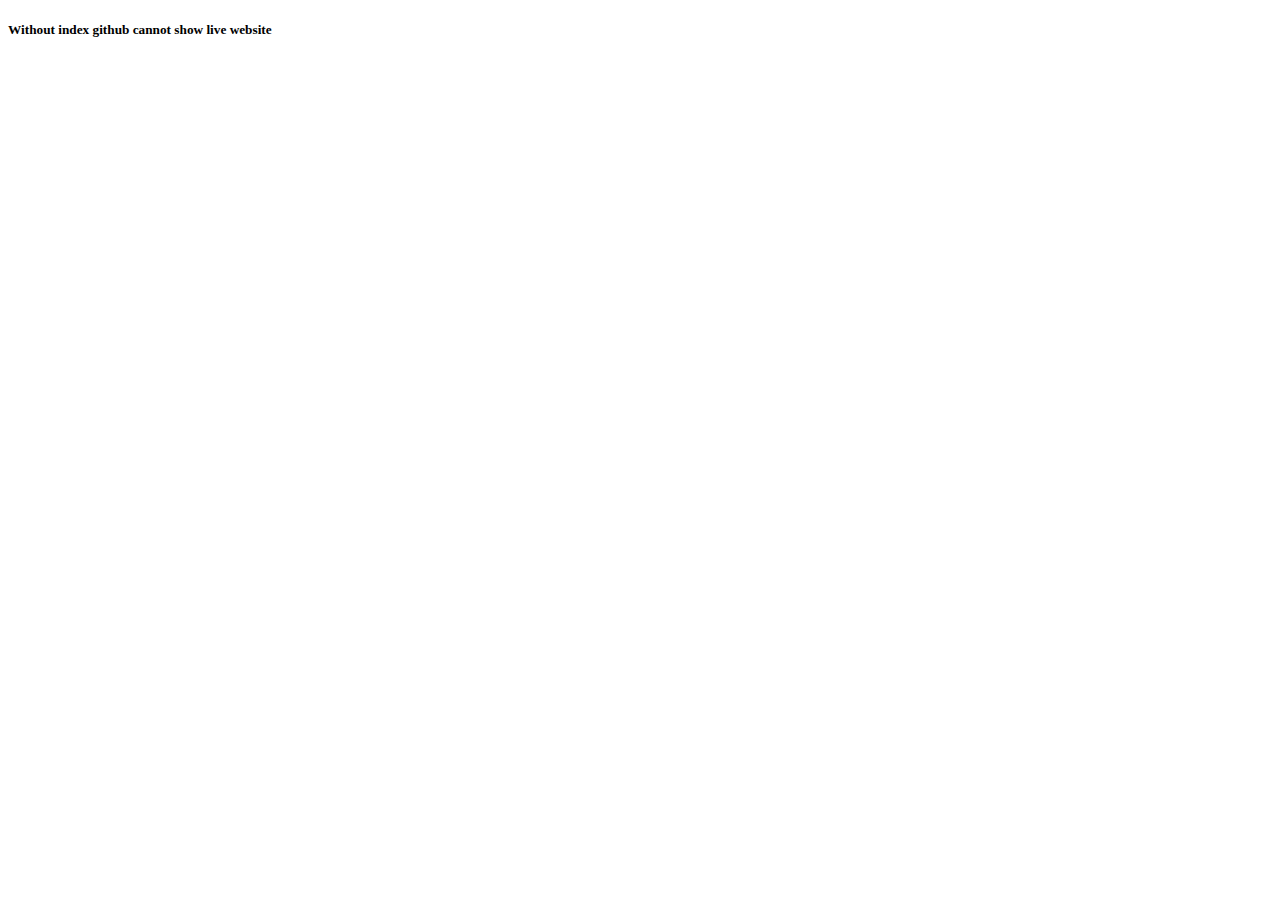
<file: index.html>
<!DOCTYPE html>
<html lang="en">
<head>
    <meta charset="UTF-8">
    <meta name="viewport" content="width=device-width, initial-scale=1.0">
    <title>Index file </title>
</head>
<body>
    <h5>Without index github cannot show live website</h5>
</body>
</html>
</file>
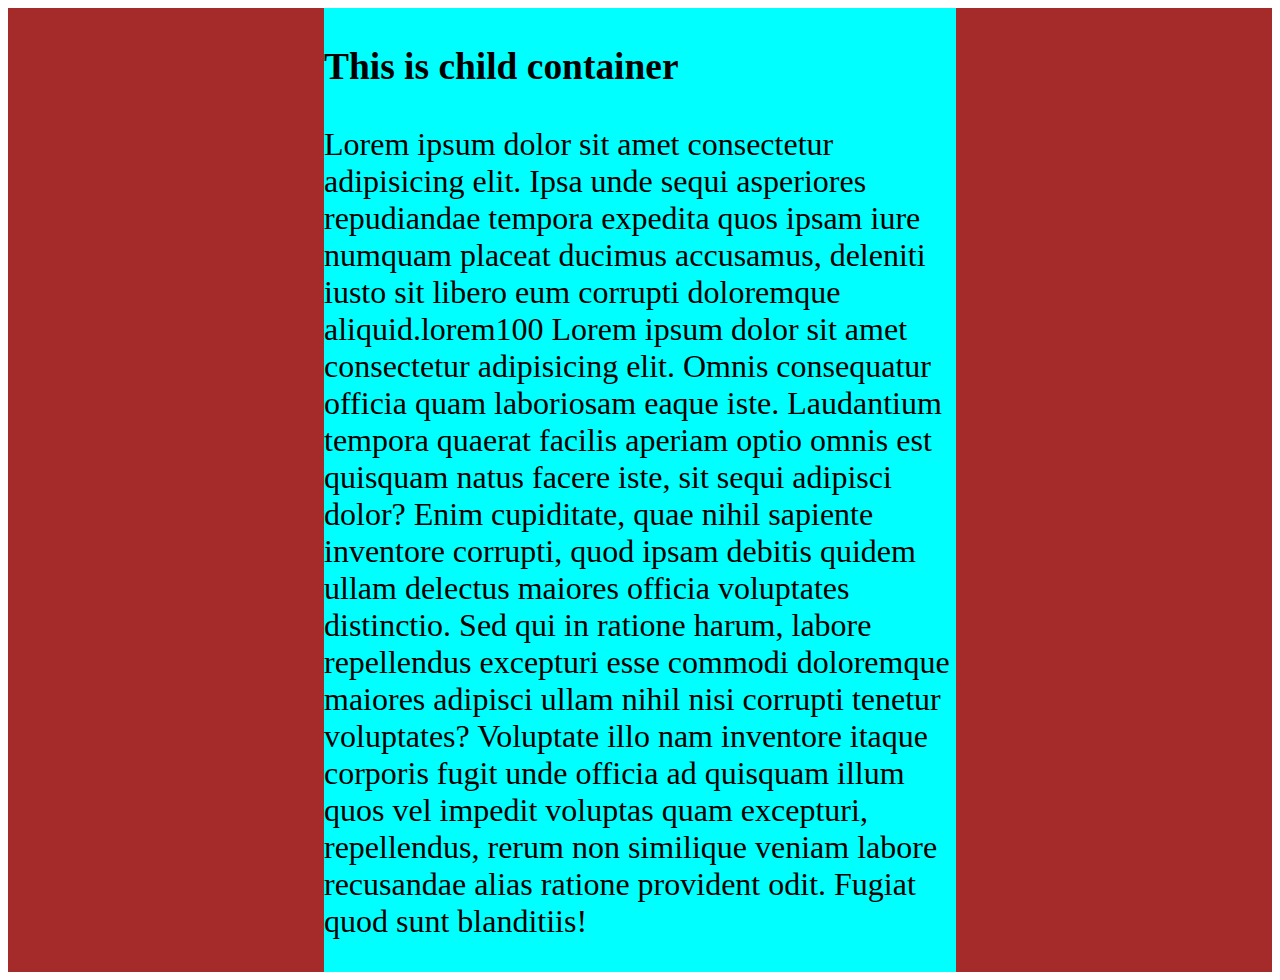
<file: auto.html>
<!DOCTYPE html>
<html lang="en">
<head>
    <meta charset="UTF-8">
    <meta name="viewport" content="width=device-width, initial-scale=1.0">
    <title>Child auto set</title>
    <style>
        .parent-container{
            display: flex;
            background-color: brown;
            /* justify-content: center; */
        }
        .child-container{
            background-color: aqua;
            width: 50%;
            font-size: 2em;
            margin: 0 auto;
        }
    </style>
</head>
<body>
    <div class="parent-container">
        <div class="child-container">
            <h3>This is child container</h3>
            <p>Lorem ipsum dolor sit amet consectetur adipisicing elit. Ipsa unde sequi asperiores repudiandae tempora expedita quos ipsam iure numquam placeat ducimus accusamus, deleniti iusto sit libero eum corrupti doloremque aliquid.lorem100 Lorem ipsum dolor sit amet consectetur adipisicing elit. Omnis consequatur officia quam laboriosam eaque iste. Laudantium tempora quaerat facilis aperiam optio omnis est quisquam natus facere iste, sit sequi adipisci dolor? Enim cupiditate, quae nihil sapiente inventore corrupti, quod ipsam debitis quidem ullam delectus maiores officia voluptates distinctio. Sed qui in ratione harum, labore repellendus excepturi esse commodi doloremque maiores adipisci ullam nihil nisi corrupti tenetur voluptates? Voluptate illo nam inventore itaque corporis fugit unde officia ad quisquam illum quos vel impedit voluptas quam excepturi, repellendus, rerum non similique veniam labore recusandae alias ratione provident odit. Fugiat quod sunt blanditiis!</p>
        </div>
    </div>
</body>
</html>
</file>
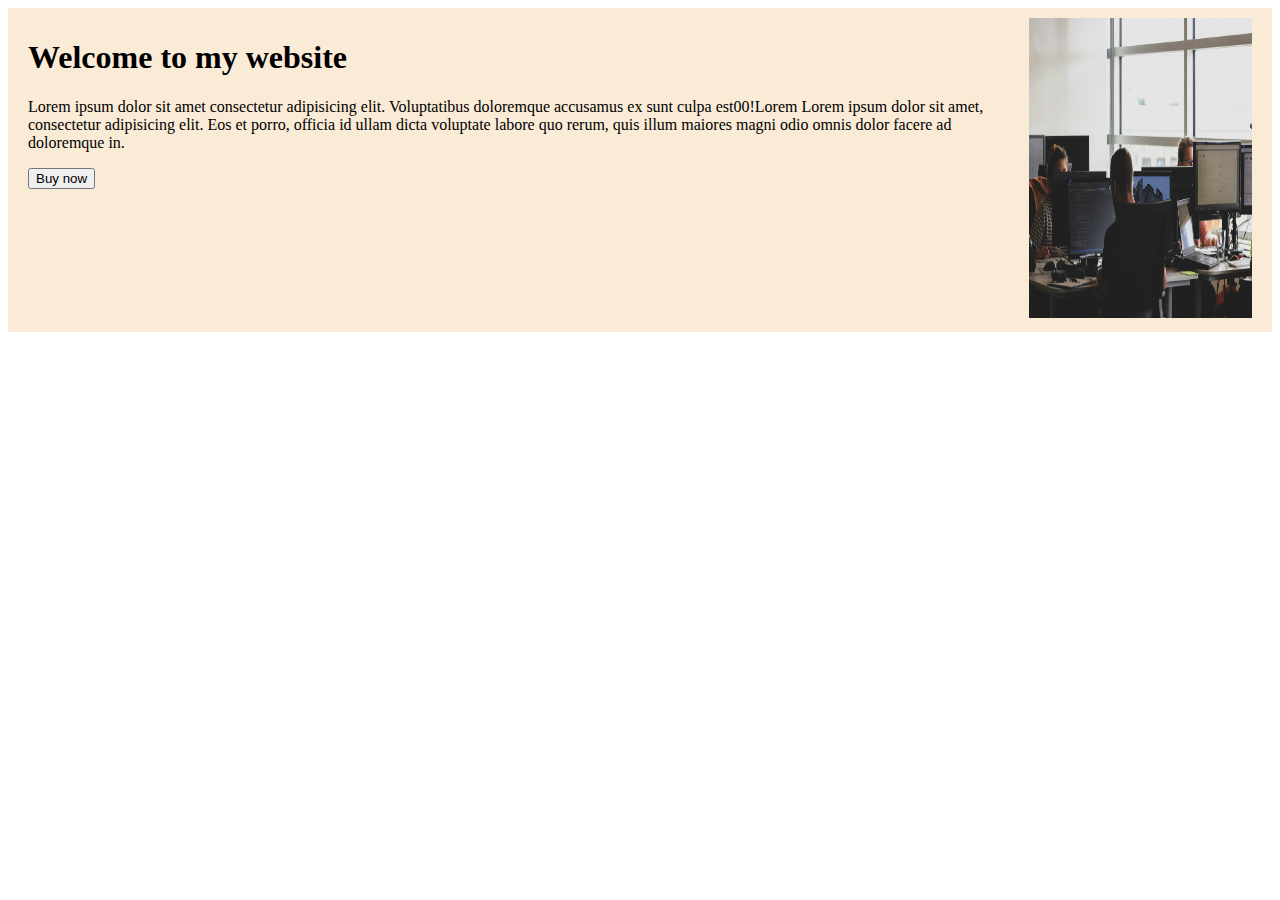
<file: banner.html>
<!DOCTYPE html>
<html lang="en">
<head>
    <meta charset="UTF-8">
    <meta name="viewport" content="width=device-width, initial-scale=1.0">
    <title>Banner</title>
    <link rel="stylesheet" href="styles/banner.css">
</head>
<body>
    <header>

    </header>
    <main>
        <section class="hero-container">
            <div>
                <h1>Welcome to my website</h1>
                <p>Lorem ipsum dolor sit amet consectetur adipisicing elit. Voluptatibus doloremque accusamus ex sunt culpa est00!Lorem Lorem ipsum dolor sit amet, consectetur adipisicing elit. Eos et porro, officia id ullam dicta voluptate labore quo rerum, quis illum maiores magni odio omnis dolor facere ad doloremque in.</p>
                <button>Buy now</button>
            </div>
            <div>
                <img src="resources/images/developers.jpg" alt="image of a developer">
            </div>
        </section>
    </main>
    <footer>

    </footer>
</body>
</html>
</file>
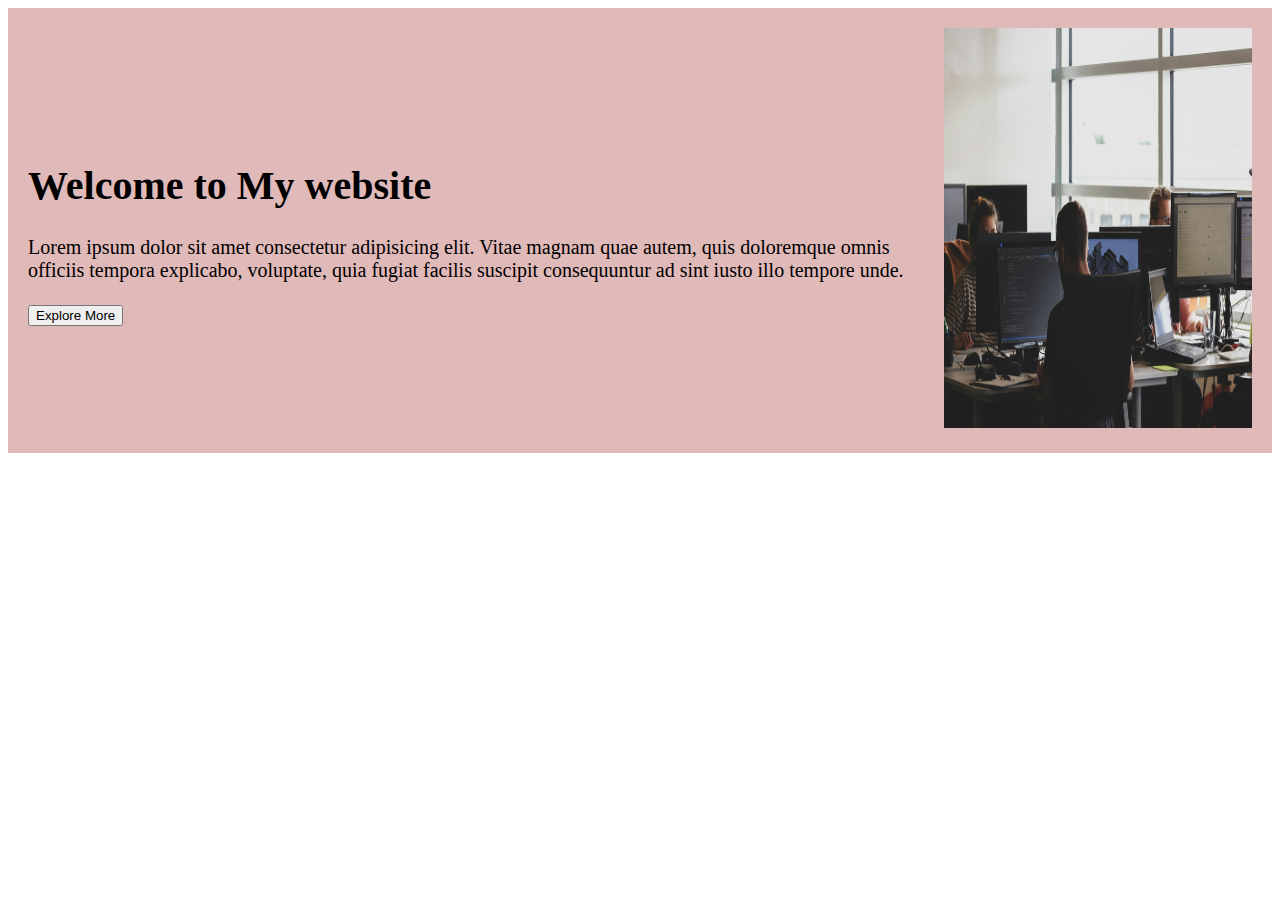
<file: banner1.html>
<!DOCTYPE html>
<html lang="en">
<head>
    <meta charset="UTF-8">
    <meta name="viewport" content="width=device-width, initial-scale=1.0">
    <title>Hero container</title>
    <link rel="stylesheet" href="styles/banner1.css">
</head>
<body>
    <header>

    </header>
    <main>
        <section class="hero-section">
            <div>
                <h1>Welcome to My website</h1>
                <p>Lorem ipsum dolor sit amet consectetur adipisicing elit. Vitae magnam quae autem, quis doloremque omnis officiis tempora explicabo, voluptate, quia fugiat facilis suscipit consequuntur ad sint iusto illo tempore unde.</p>
                <button type="button">Explore More</button>
            </div>
            <div>
                <img src="resources/images/developers.jpg" alt="">
            </div>
        </section>
    </main>
    <footer>

    </footer>
</body>
</html>
</file>
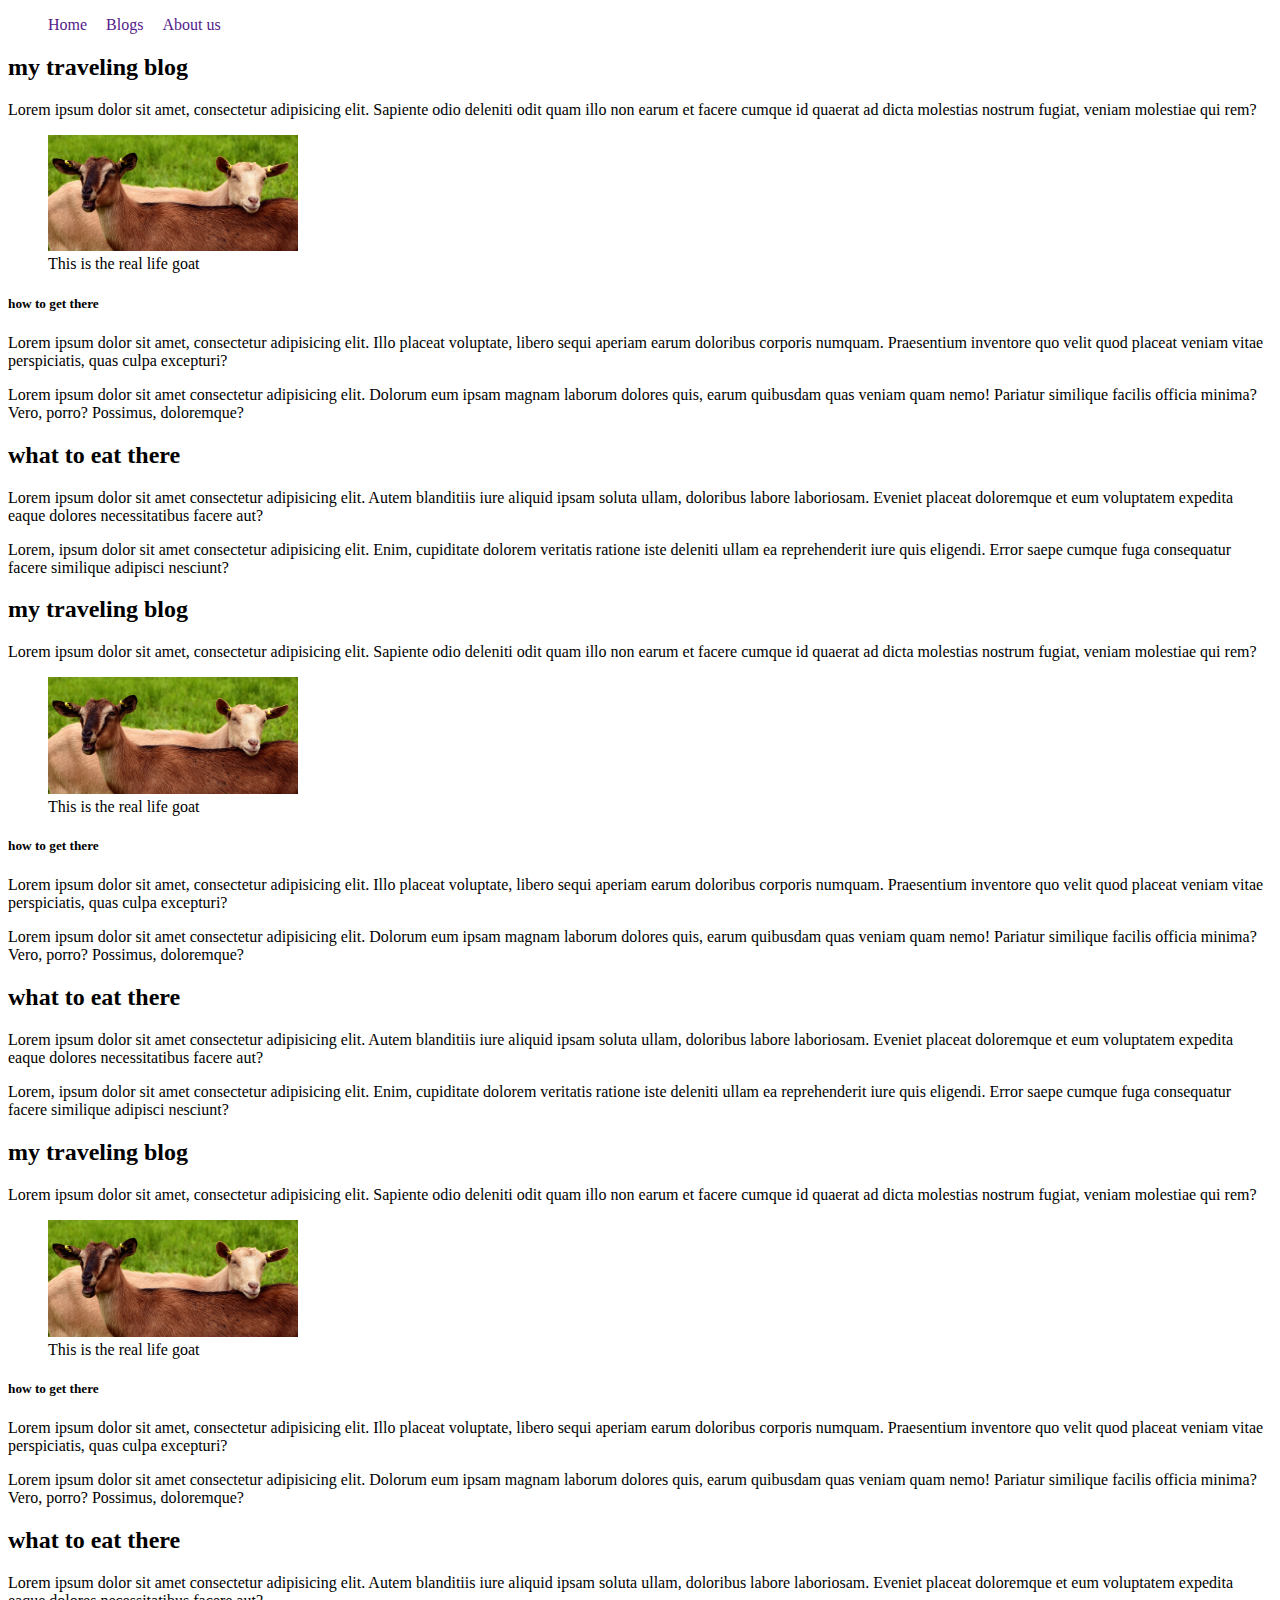
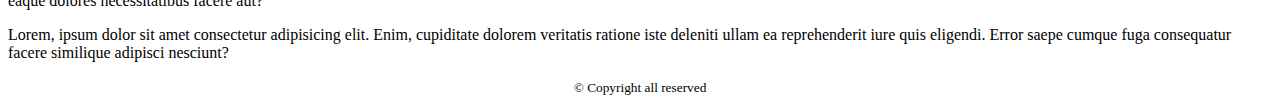
<file: blogs.html>
<!DOCTYPE html>
<html lang="en">
<head>
    <meta charset="UTF-8">
    <meta name="viewport" content="width=device-width, initial-scale=1.0">
    <title>This is my blog</title>
    <link rel="stylesheet" href="styles/blogs.css">
</head>
<body>
    <header>
        <nav>
            <ul>
                <li><a href="">Home</a></li>
                <li><a href="">Blogs</a></li>
                <li><a href="">About us</a></li>
            </ul>
        </nav>
    </header>
    <main>
        <article>
            <header>
                <h2>my traveling blog</h2>
                <p>Lorem ipsum dolor sit amet, consectetur adipisicing elit. Sapiente odio deleniti odit quam illo non earum et facere cumque id quaerat ad dicta molestias nostrum fugiat, veniam molestiae qui rem?</p>
            </header>
            <figure>
                <img width="100%" src="resources/images/goats-2719445_1280.jpg" alt="goat image">
                <figcaption>This is the real life goat</figcaption>
            </figure>
            <section>
                <h5>how to get there</h5>
                <p>Lorem ipsum dolor sit amet, consectetur adipisicing elit. Illo placeat voluptate, libero sequi aperiam earum doloribus corporis numquam. Praesentium inventore quo velit quod placeat veniam vitae perspiciatis, quas culpa excepturi?</p>
                <p>Lorem ipsum dolor sit amet consectetur adipisicing elit. Dolorum eum ipsam magnam laborum dolores quis, earum quibusdam quas veniam quam nemo! Pariatur similique facilis officia minima? Vero, porro? Possimus, doloremque?</p>
            </section>
            <section>
                <h2>what to eat there</h2>
                <p>Lorem ipsum dolor sit amet consectetur adipisicing elit. Autem blanditiis iure aliquid ipsam soluta ullam, doloribus labore laboriosam. Eveniet placeat doloremque et eum voluptatem expedita eaque dolores necessitatibus facere aut? 
                </p>
                <p>Lorem, ipsum dolor sit amet consectetur adipisicing elit. Enim, cupiditate dolorem veritatis ratione iste deleniti ullam ea reprehenderit iure quis eligendi. Error saepe cumque fuga consequatur facere similique adipisci nesciunt?
                </p>
            </section>
            
        </article>
        <article>
            <header>
                <h2>my traveling blog</h2>
                <p>Lorem ipsum dolor sit amet, consectetur adipisicing elit. Sapiente odio deleniti odit quam illo non earum et facere cumque id quaerat ad dicta molestias nostrum fugiat, veniam molestiae qui rem?</p>
            </header>
            <figure>
                <img width="100%" src="resources/images/goats-2719445_1280.jpg" alt="goat image">
                <figcaption>This is the real life goat</figcaption>
            </figure>
            <section>
                <h5>how to get there</h5>
                <p>Lorem ipsum dolor sit amet, consectetur adipisicing elit. Illo placeat voluptate, libero sequi aperiam earum doloribus corporis numquam. Praesentium inventore quo velit quod placeat veniam vitae perspiciatis, quas culpa excepturi?</p>
                <p>Lorem ipsum dolor sit amet consectetur adipisicing elit. Dolorum eum ipsam magnam laborum dolores quis, earum quibusdam quas veniam quam nemo! Pariatur similique facilis officia minima? Vero, porro? Possimus, doloremque?</p>
            </section>
            <section>
                <h2>what to eat there</h2>
                <p>Lorem ipsum dolor sit amet consectetur adipisicing elit. Autem blanditiis iure aliquid ipsam soluta ullam, doloribus labore laboriosam. Eveniet placeat doloremque et eum voluptatem expedita eaque dolores necessitatibus facere aut? 
                </p>
                <p>Lorem, ipsum dolor sit amet consectetur adipisicing elit. Enim, cupiditate dolorem veritatis ratione iste deleniti ullam ea reprehenderit iure quis eligendi. Error saepe cumque fuga consequatur facere similique adipisci nesciunt?
                </p>
            </section>
            
        </article>
        <article>
            <header>
                <h2>my traveling blog</h2>
                <p>Lorem ipsum dolor sit amet, consectetur adipisicing elit. Sapiente odio deleniti odit quam illo non earum et facere cumque id quaerat ad dicta molestias nostrum fugiat, veniam molestiae qui rem?</p>
            </header>
            <figure>
                <img width="100%" src="resources/images/goats-2719445_1280.jpg" alt="goat image">
                <figcaption>This is the real life goat</figcaption>
            </figure>
            <section>
                <h5>how to get there</h5>
                <p>Lorem ipsum dolor sit amet, consectetur adipisicing elit. Illo placeat voluptate, libero sequi aperiam earum doloribus corporis numquam. Praesentium inventore quo velit quod placeat veniam vitae perspiciatis, quas culpa excepturi?</p>
                <p>Lorem ipsum dolor sit amet consectetur adipisicing elit. Dolorum eum ipsam magnam laborum dolores quis, earum quibusdam quas veniam quam nemo! Pariatur similique facilis officia minima? Vero, porro? Possimus, doloremque?</p>
            </section>
            <section>
                <h2>what to eat there</h2>
                <p>Lorem ipsum dolor sit amet consectetur adipisicing elit. Autem blanditiis iure aliquid ipsam soluta ullam, doloribus labore laboriosam. Eveniet placeat doloremque et eum voluptatem expedita eaque dolores necessitatibus facere aut? 
                </p>
                <p>Lorem, ipsum dolor sit amet consectetur adipisicing elit. Enim, cupiditate dolorem veritatis ratione iste deleniti ullam ea reprehenderit iure quis eligendi. Error saepe cumque fuga consequatur facere similique adipisci nesciunt?
                </p>
            </section>
            
        </article>
    </main>
    <footer>
        <P><SMall>&copy; Copyright all reserved</SMall></P>
    </footer>
</body>
</html>
</file>
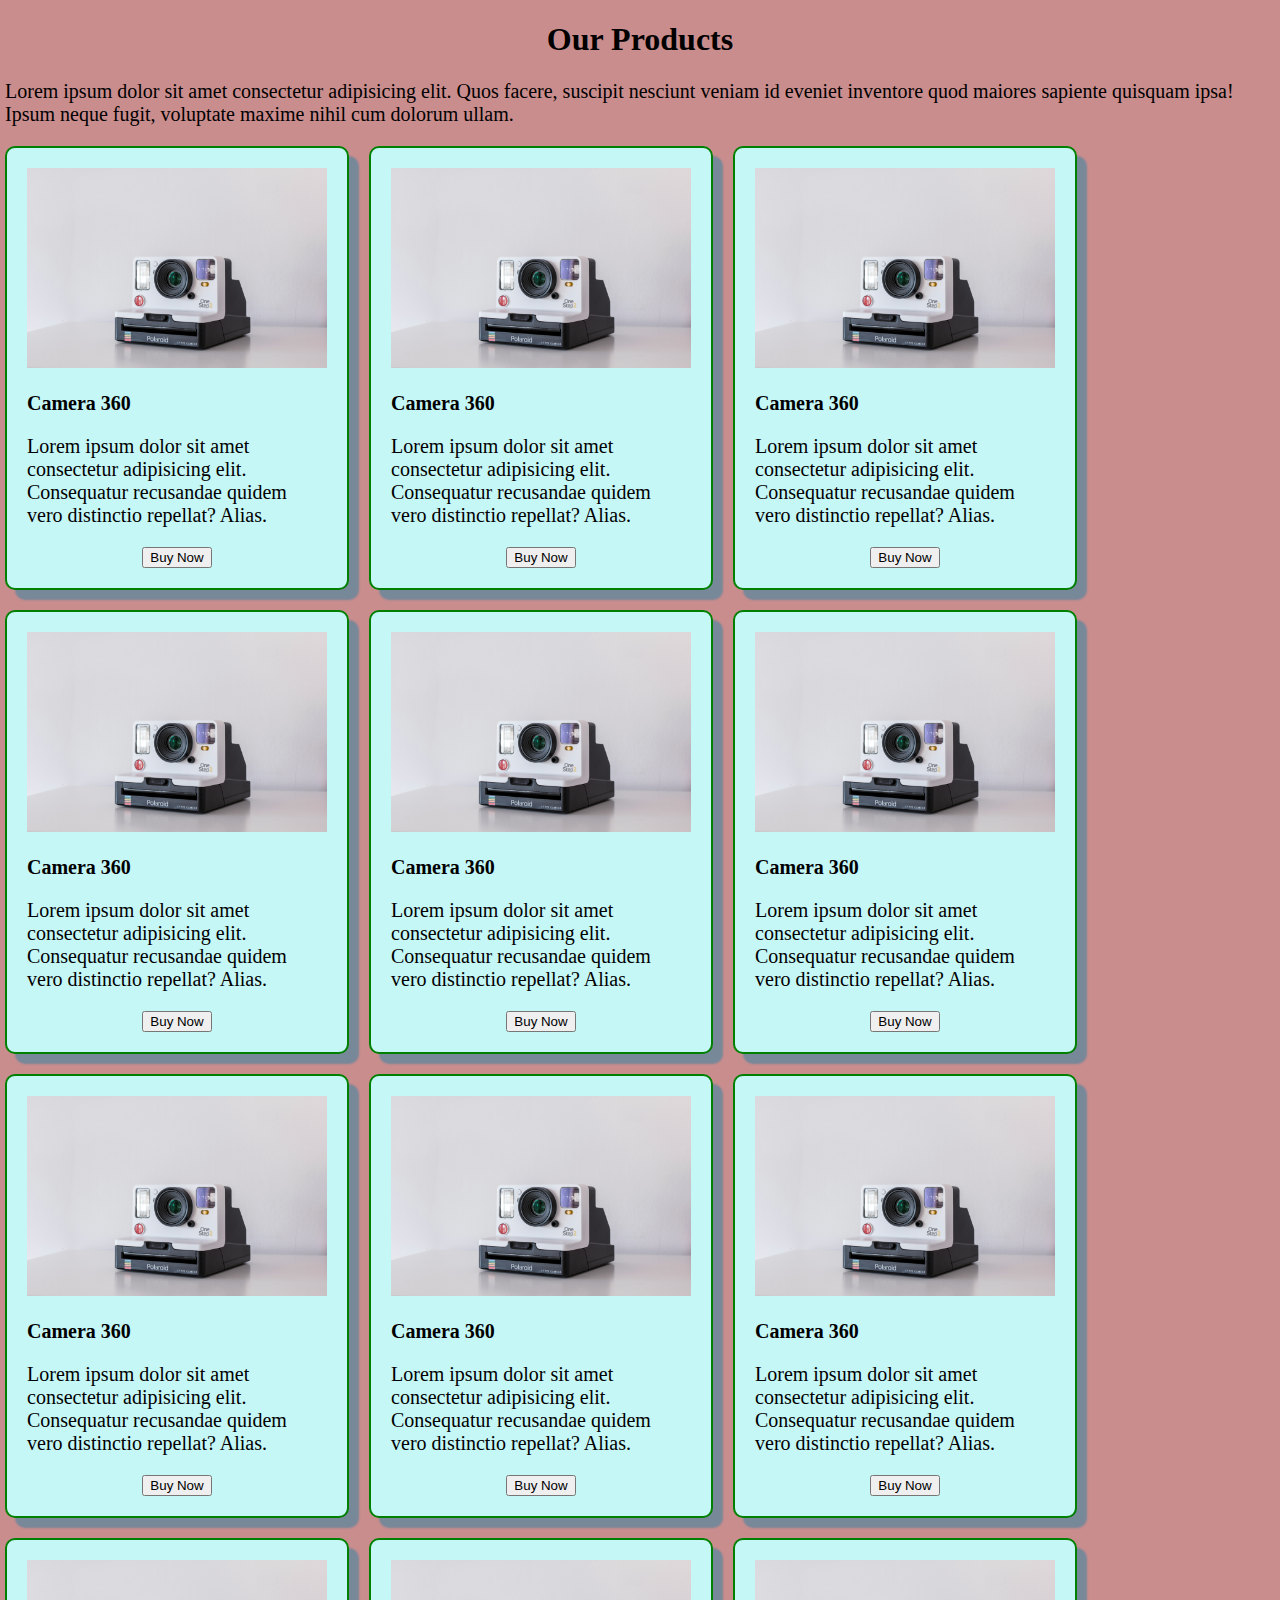
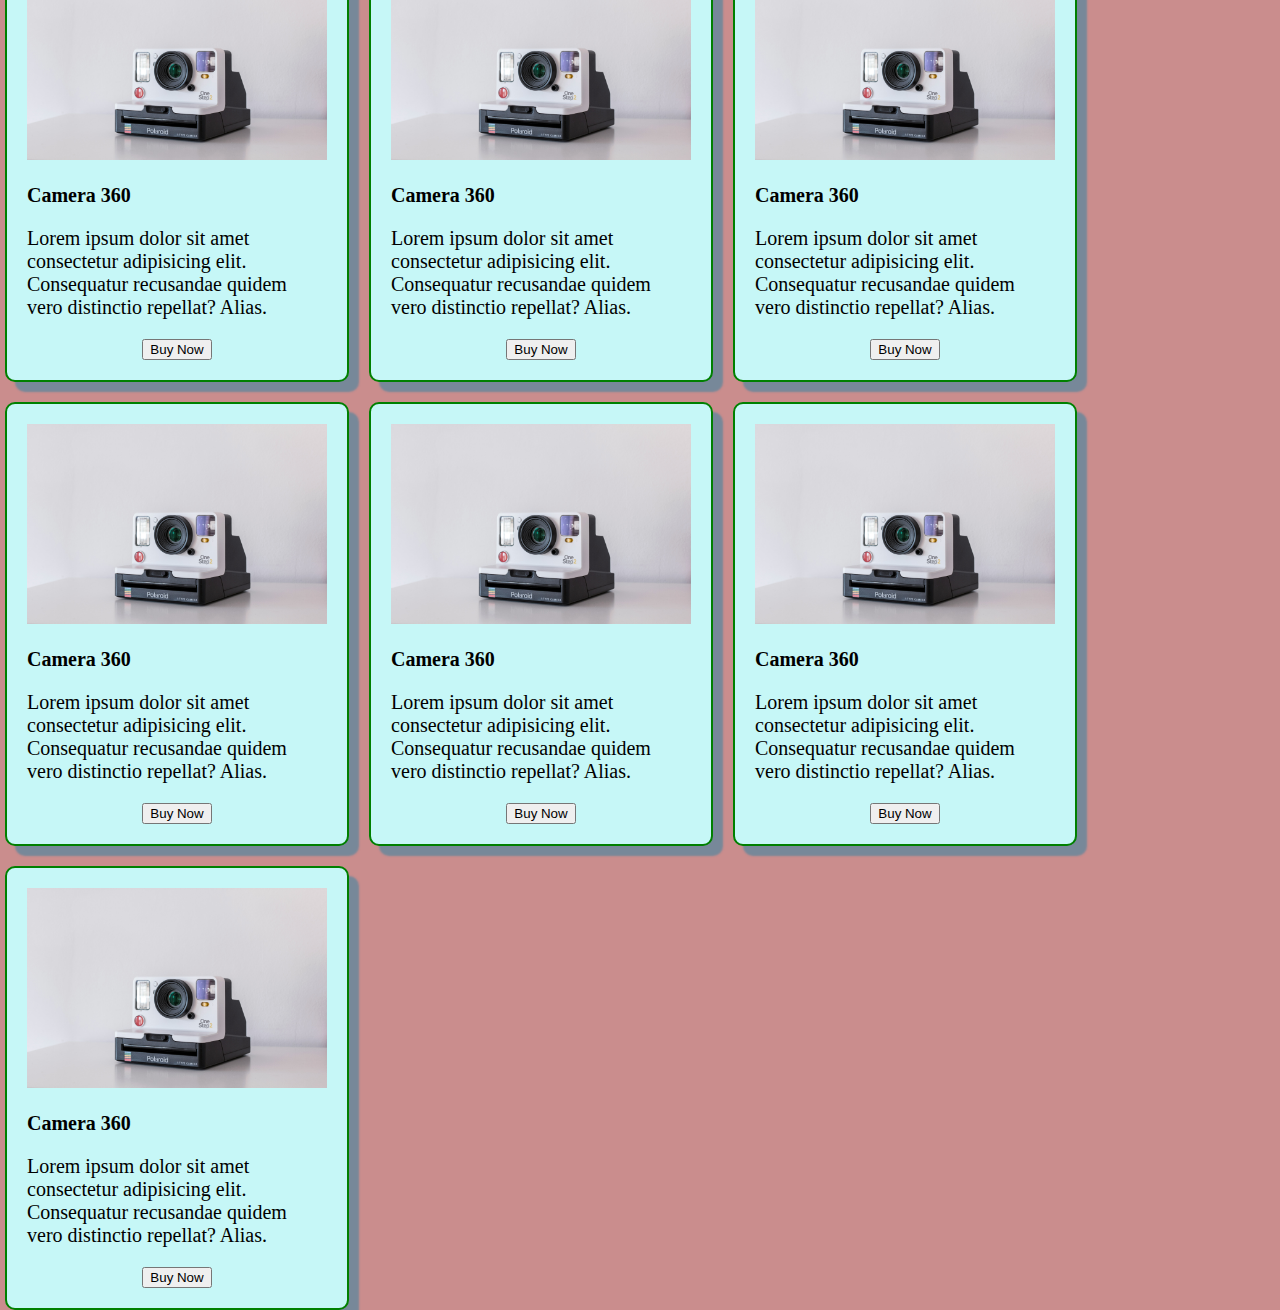
<file: card.html>
<!DOCTYPE html>
<html lang="en">
<head>
    <meta charset="UTF-8">
    <meta name="viewport" content="width=device-width, initial-scale=1.0">
    <title>Cards</title>
    <link rel="stylesheet" href="styles/card.css">
</head>
<body>
    <main>
        <section>
            <h1>Our Products</h1>
            <p>Lorem ipsum dolor sit amet consectetur adipisicing elit. Quos facere, suscipit nesciunt veniam id eveniet inventore quod maiores sapiente quisquam ipsa! Ipsum neque fugit, voluptate maxime nihil cum dolorum ullam.</p>
            <div class="card-container">
                <div class="card">
                    <img src="resources/images/camera.jpg" alt="">
                    <h3>Camera 360</h3>
                    <p>Lorem ipsum dolor sit amet consectetur adipisicing elit. Consequatur recusandae quidem vero distinctio repellat? Alias.</p>
                    <button>Buy Now</button>
                </div>
                <div class="card">
                    <img src="resources/images/camera.jpg" alt="">
                    <h3>Camera 360</h3>
                    <p>Lorem ipsum dolor sit amet consectetur adipisicing elit. Consequatur recusandae quidem vero distinctio repellat? Alias.</p>
                    <button>Buy Now</button>
                </div>
                <div class="card">
                    <img src="resources/images/camera.jpg" alt="">
                    <h3>Camera 360</h3>
                    <p>Lorem ipsum dolor sit amet consectetur adipisicing elit. Consequatur recusandae quidem vero distinctio repellat? Alias.</p>
                    <button>Buy Now</button>
                </div>
                <div class="card">
                    <img src="resources/images/camera.jpg" alt="">
                    <h3>Camera 360</h3>
                    <p>Lorem ipsum dolor sit amet consectetur adipisicing elit. Consequatur recusandae quidem vero distinctio repellat? Alias.</p>
                    <button>Buy Now</button>
                </div>
                <div class="card">
                    <img src="resources/images/camera.jpg" alt="">
                    <h3>Camera 360</h3>
                    <p>Lorem ipsum dolor sit amet consectetur adipisicing elit. Consequatur recusandae quidem vero distinctio repellat? Alias.</p>
                    <button>Buy Now</button>
                </div>
                <div class="card">
                    <img src="resources/images/camera.jpg" alt="">
                    <h3>Camera 360</h3>
                    <p>Lorem ipsum dolor sit amet consectetur adipisicing elit. Consequatur recusandae quidem vero distinctio repellat? Alias.</p>
                    <button>Buy Now</button>
                </div>
                <div class="card">
                    <img src="resources/images/camera.jpg" alt="">
                    <h3>Camera 360</h3>
                    <p>Lorem ipsum dolor sit amet consectetur adipisicing elit. Consequatur recusandae quidem vero distinctio repellat? Alias.</p>
                    <button>Buy Now</button>
                </div>
                <div class="card">
                    <img src="resources/images/camera.jpg" alt="">
                    <h3>Camera 360</h3>
                    <p>Lorem ipsum dolor sit amet consectetur adipisicing elit. Consequatur recusandae quidem vero distinctio repellat? Alias.</p>
                    <button>Buy Now</button>
                </div>
                <div class="card">
                    <img src="resources/images/camera.jpg" alt="">
                    <h3>Camera 360</h3>
                    <p>Lorem ipsum dolor sit amet consectetur adipisicing elit. Consequatur recusandae quidem vero distinctio repellat? Alias.</p>
                    <button>Buy Now</button>
                </div>
                <div class="card">
                    <img src="resources/images/camera.jpg" alt="">
                    <h3>Camera 360</h3>
                    <p>Lorem ipsum dolor sit amet consectetur adipisicing elit. Consequatur recusandae quidem vero distinctio repellat? Alias.</p>
                    <button>Buy Now</button>
                </div>
                <div class="card">
                    <img src="resources/images/camera.jpg" alt="">
                    <h3>Camera 360</h3>
                    <p>Lorem ipsum dolor sit amet consectetur adipisicing elit. Consequatur recusandae quidem vero distinctio repellat? Alias.</p>
                    <button>Buy Now</button>
                </div>
                <div class="card">
                    <img src="resources/images/camera.jpg" alt="">
                    <h3>Camera 360</h3>
                    <p>Lorem ipsum dolor sit amet consectetur adipisicing elit. Consequatur recusandae quidem vero distinctio repellat? Alias.</p>
                    <button>Buy Now</button>
                </div>
                <div class="card">
                    <img src="resources/images/camera.jpg" alt="">
                    <h3>Camera 360</h3>
                    <p>Lorem ipsum dolor sit amet consectetur adipisicing elit. Consequatur recusandae quidem vero distinctio repellat? Alias.</p>
                    <button>Buy Now</button>
                </div>
                <div class="card">
                    <img src="resources/images/camera.jpg" alt="">
                    <h3>Camera 360</h3>
                    <p>Lorem ipsum dolor sit amet consectetur adipisicing elit. Consequatur recusandae quidem vero distinctio repellat? Alias.</p>
                    <button>Buy Now</button>
                </div>
                <div class="card">
                    <img src="resources/images/camera.jpg" alt="">
                    <h3>Camera 360</h3>
                    <p>Lorem ipsum dolor sit amet consectetur adipisicing elit. Consequatur recusandae quidem vero distinctio repellat? Alias.</p>
                    <button>Buy Now</button>
                </div>
                <div class="card">
                    <img src="resources/images/camera.jpg" alt="">
                    <h3>Camera 360</h3>
                    <p>Lorem ipsum dolor sit amet consectetur adipisicing elit. Consequatur recusandae quidem vero distinctio repellat? Alias.</p>
                    <button>Buy Now</button>
                </div>
            </div>
        </section>
    </main>
</body>
</html>
</file>
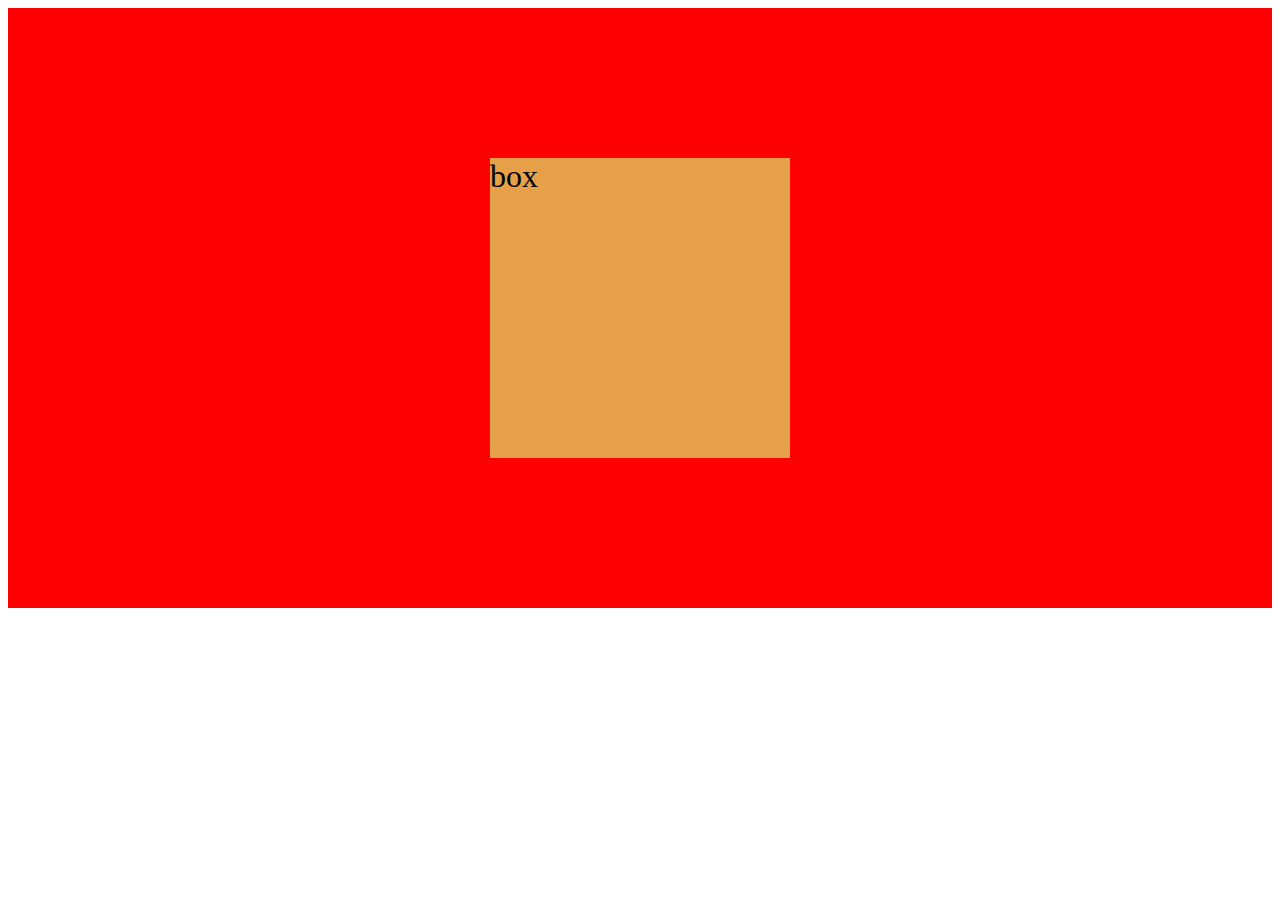
<file: center.html>
<!DOCTYPE html>
<html lang="en">
<head>
    <meta charset="UTF-8">
    <meta name="viewport" content="width=device-width, initial-scale=1.0">
    <title>horizontal and vertical center</title>
    <style>
        .container{
            display: flex;
            background-color: red;
            justify-content: center;
            align-items: center;
            height: 600px;
            
        }
        .box{
            background-color: rgb(230, 161, 72);
            font-size: 2em;
            height: 300px;
            width: 300px;
            /* margin: 0 auto; */
        }
    </style>
</head>
<body>
    <div class="container">
        <div class="box">
            box
        </div>
    </div>
</body>
</html>
</file>
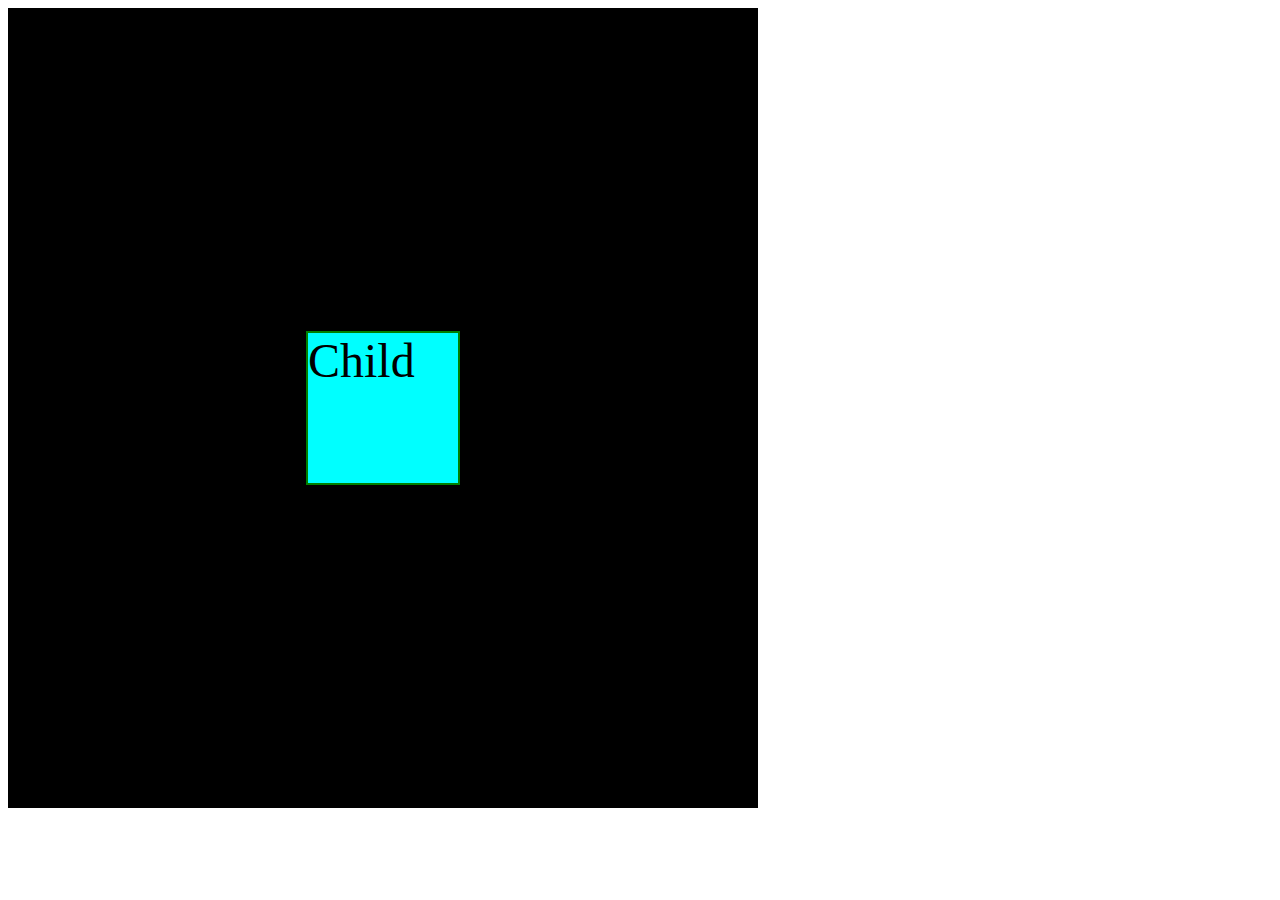
<file: centerflex.html>
<!DOCTYPE html>
<html lang="en">
<head>
    <meta charset="UTF-8">
    <meta name="viewport" content="width=device-width, initial-scale=1.0">
    <title>center flex</title>
</head>
<style>
    .container{
        display: flex;
        height: 800px;
        width: 750px;
        background-color: black;
        align-items: center;
        justify-content:center;
    }
    .user{
        border: 2px solid green;
        height: 150px;
        width: 150px;
        background-color: aqua;
        font-size: 3em;
    }
</style>
<body>
    <div class="container">
        <div class="user">Child</div>
    </div>
</body>
</html>
</file>
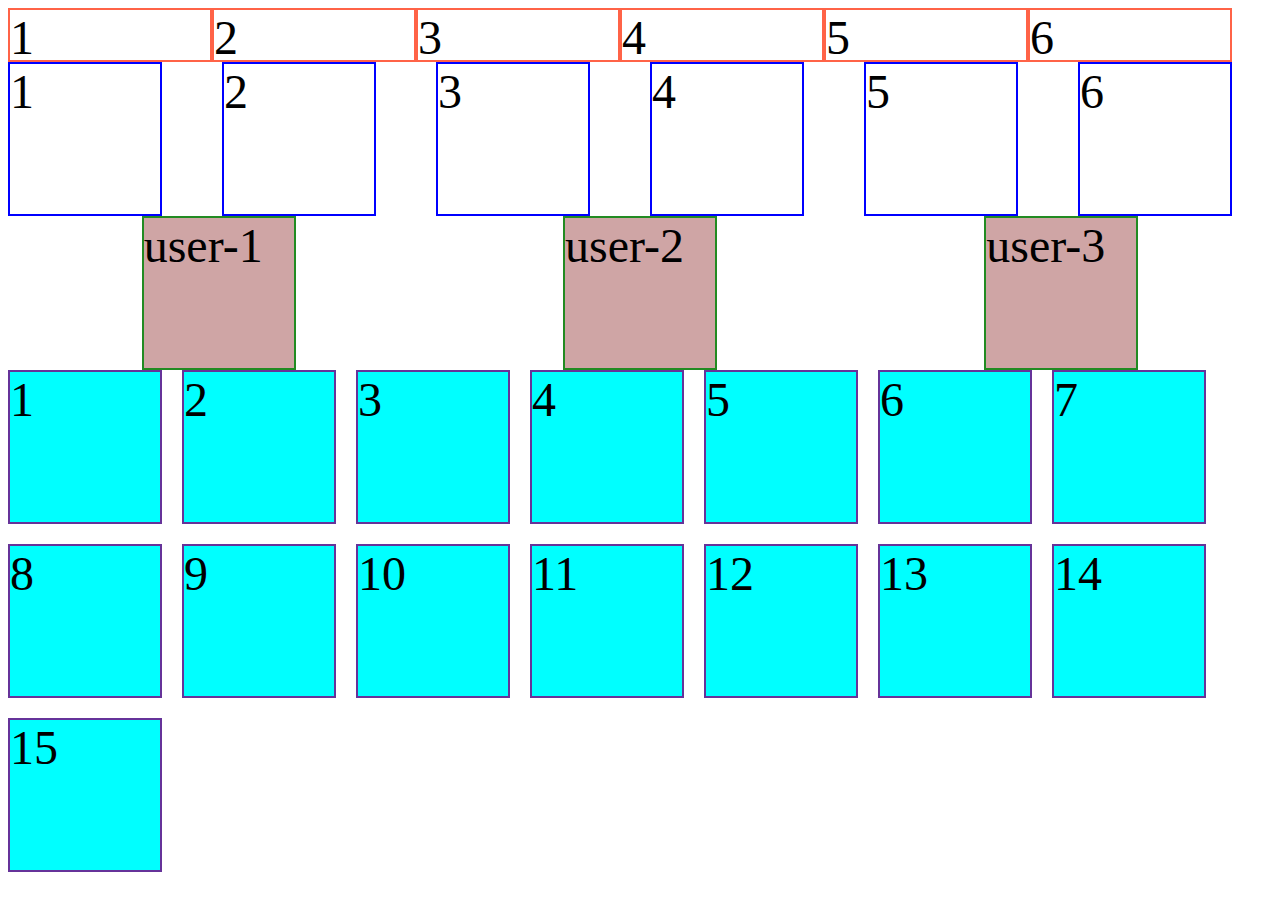
<file: flex.html>
<!DOCTYPE html>
<html lang="en">

<head>
    <meta charset="UTF-8">
    <meta name="viewport" content="width=device-width, initial-scale=1.0">
    <title>flex box</title>
    <style>
        .container {
            display: flex;
        }

        .container div {
            border: 2px solid tomato;
            height: 50px;
            width: 200px;
            font-size: 3em;
            /* margin-right: 10px; */
        }

        .box-container {
            display: flex;
            gap: 60px;
        }

        .box {
            font-size: 3em;
            height: 150px;
            width: 150px;
            border: 2px solid blue;
        }
        .user-container{
            display: flex;
            justify-content: space-around;
            /* margin-top: 10px; */
        }
        .user {
            border: 2px solid forestgreen;
            height: 150px;
            width: 150px;
            font-size: 3em;
            background-color: #cfa5a5;
            /* margin-top: 10px; */

        }
        .container2{
            display: flex;
            flex-wrap: wrap;
            gap: 20px;
            /* justify-content: space-around; */
        }
        .user-container2{
            border: 2px solid rebeccapurple;
            background-color: aqua;
            height: 150px;
            width: 150px;
            font-size: 3em;
        }
    </style>
</head>

<body>
    <div class="container">
        <div>1</div>
        <div>2</div>
        <div>3</div>
        <div>4</div>
        <div>5</div>
        <div>6</div>
    </div>

    <div class="box-container">
        <!-- .box{$}*6 -->
        <div class="box">1</div>
        <div class="box">2</div>
        <div class="box">3</div>
        <div class="box">4</div>
        <div class="box">5</div>
        <div class="box">6</div>
    </div>
    <div class="user-container">
        <div class="user">user-1</div>
        <div class="user">user-2</div>
        <div class="user">user-3</div>
    </div>
    <div class="container2">
        <div class="user-container2">1</div>
        <div class="user-container2">2</div>
        <div class="user-container2">3</div>
        <div class="user-container2">4</div>
        <div class="user-container2">5</div>
        <div class="user-container2">6</div>
        <div class="user-container2">7</div>
        <div class="user-container2">8</div>
        <div class="user-container2">9</div>
        <div class="user-container2">10</div>
        <div class="user-container2">11</div>
        <div class="user-container2">12</div>
        <div class="user-container2">13</div>
        <div class="user-container2">14</div>
        <div class="user-container2">15</div>
    </div>
</body>

</html>
</file>
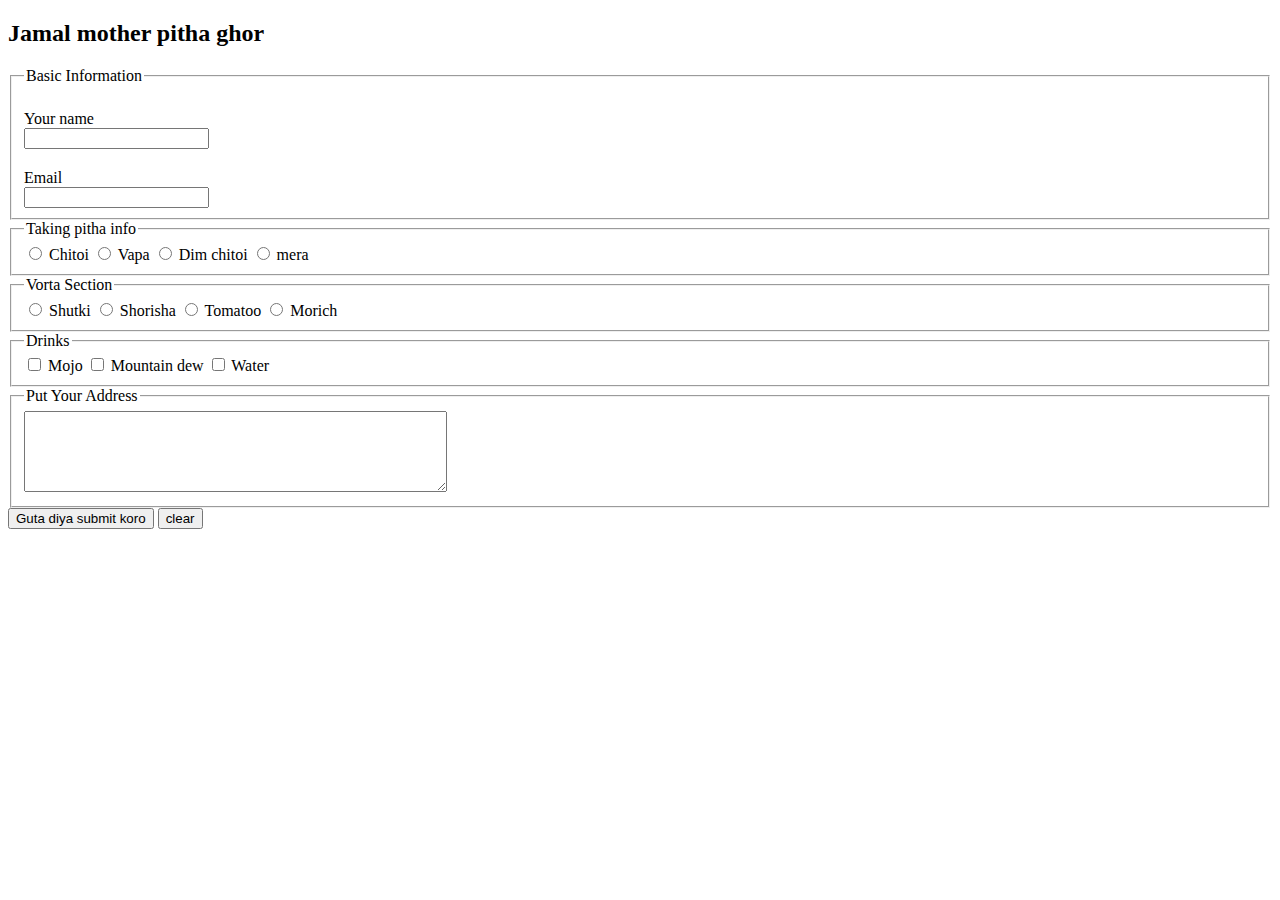
<file: form.html>
<!DOCTYPE html>
<html lang="en">
<head>
    <meta charset="UTF-8">
    <meta name="viewport" content="width=device-width, initial-scale=1.0">
    <title>Practice form</title>
    <link rel="stylesheet" href="styles/blogs.css">
</head>
<body>
    <header>

    </header>
    <main>
        <section>
            <h2>Jamal mother pitha ghor</h2>
            <form >
                
                <fieldset class="basic-info">
                    <legend>Basic Information</legend>
                    <label for="name">Your name</label>
                    <input type="text" name="" id="name">

                    <label for="email">Email</label>
                    <input type="email" name="" id="email">
                </fieldset>
                
                <fieldset>
                    <legend>Taking pitha info</legend>
                    
                    <input type="radio" name="dish" id="chitoi">
                    <label for="chitoi">Chitoi</label>

                    <input type="radio" name="dish" id="vapa">
                    <label for="vapa">Vapa</label>

                    <input type="radio" name="dish" id="dim chitoi">
                    <label for="dim chitoi">Dim chitoi</label>

                    <input type="radio" name="dish" id="mera">
                    <label for="mera">mera</label>
                </fieldset>

                <fieldset>
                    <legend>Vorta Section</legend>
                    <input type="radio" name="item" id="shutki">
                    <label for="shutki">Shutki</label>

                    <input type="radio" name="item" id="shorisha">
                    <label for="shorisha">Shorisha</label>

                    <input type="radio" name="item" id="tomatoo">
                    <label for="tomatoo">Tomatoo </label>

                    <input type="radio" name="item" id="morich">
                    <label for="morich">Morich</label>
                </fieldset>

                <fieldset>
                    <legend>Drinks</legend>
                    <input type="checkbox" name="drinks" id="Mojo">
                    <label for="Mojo">Mojo</label>

                    <input type="checkbox" name="drinks" id="mountain_dew">
                    <label for="mountain_dew">Mountain dew</label>

                    <input type="checkbox" name="drinks" id="water">
                    <label for="water">Water</label>
                </fieldset>

                <fieldset>
                    <legend>Put Your Address</legend>
                    <textarea cols="50" rows="5" name="" id=""></textarea>
                </fieldset>

                <input type="submit" value="Guta diya submit koro">
                <input type="reset" value="clear">
            </form>
        </section>
    </main>
    <footer>

    </footer>
</body>
</html>
</file>
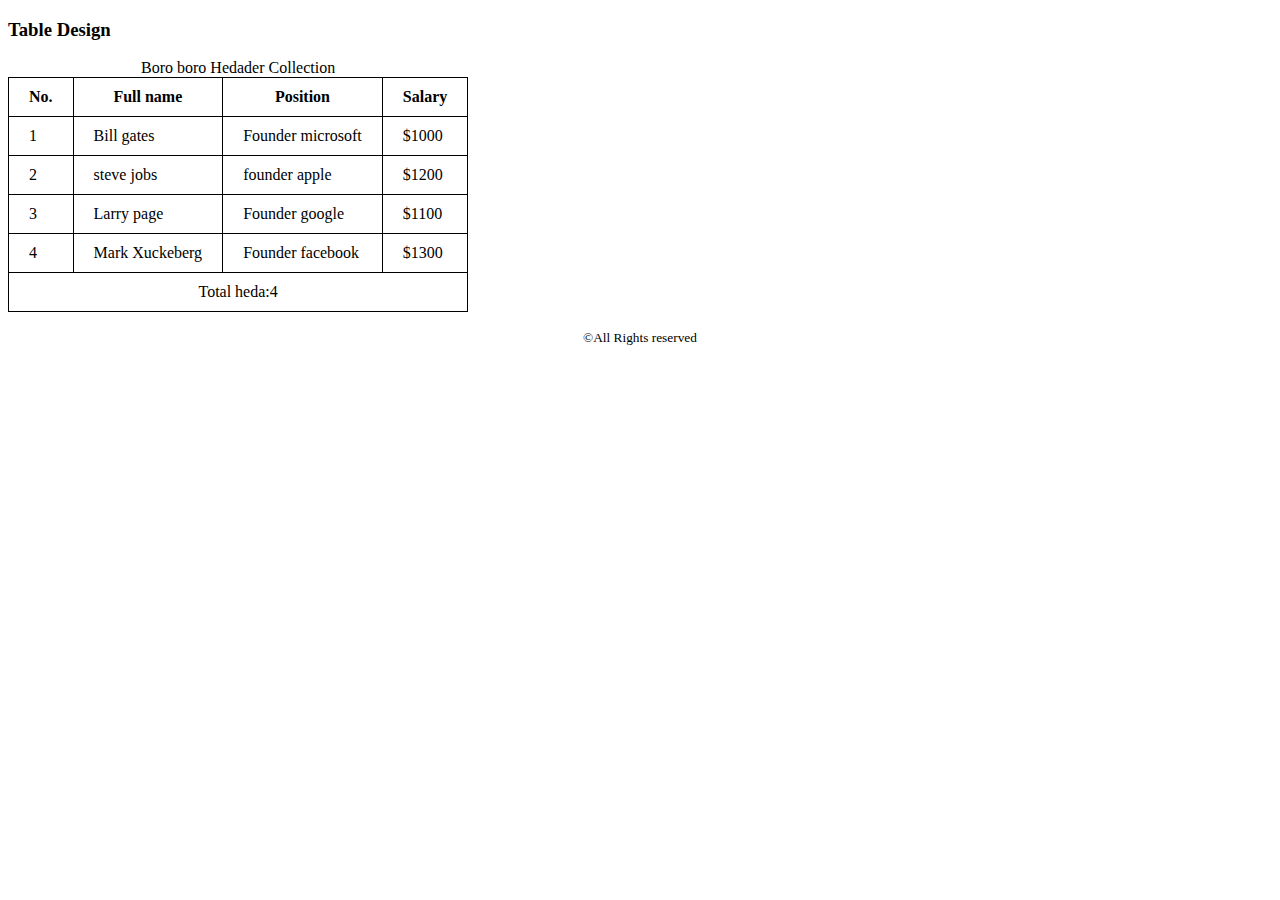
<file: table.html>
<!DOCTYPE html>
<html lang="en">

<head>
    <meta charset="UTF-8">
    <meta name="viewport" content="width=device-width, initial-scale=1.0">
    <title>Table design</title>
    <link rel="stylesheet" href="styles/blogs.css">
</head>

<body>

    <header>
        <h3>Table Design</h3>
    </header>

    <main>
        <table>
            <caption>Boro boro Hedader Collection</caption>
            <thead>
                <tr>
                    <th>No.</th>
                    <th>Full name</th>
                    <th>Position</th>  
                    <th>Salary</th>
                </tr>
            </thead>
            <tr>
                <td>1</td>
                <td>Bill gates</td>
                <td>Founder microsoft</td>
                <td>$1000</td>
            </tr>
            <tr>
                <td>2</td>
                <td>steve jobs</td>
                <td>founder apple</td>
                <td>$1200</td>
            </tr>
            <tr>
                <td>3</td>
                <td>Larry page</td>
                <td>Founder google</td>
                <td>$1100</td>
            </tr>
            <tr>
                <td>4</td>
                <td>Mark Xuckeberg</td>
                <td>Founder facebook</td>
                <td>$1300</td>
            </tr>
            <tfoot>
                <td colspan="4">Total heda:4</td>
            </tfoot>
        </table>
    </main>
    <footer>
        <p><small>&COPY;All Rights reserved</small></p>
    </footer>
</body>

</html>
</file>
<file: styles/banner.css>
.hero-container{
    display: flex;
    background-color: antiquewhite;
    gap: 20px;
    
    padding: 10px 20px;
}
.hero-container img{
    width: 100%;
    height: 300px;
}

main{
    max-width: 1270px;
    background-color: rgb(158, 32, 32);
    margin: 0 auto;
}
</file>
<file: styles/banner1.css>
.hero-section{
    display: flex;
    background-color: rgb(224, 185, 185);
    padding: 20px;
    align-items: center;
    gap: 20px;
    /* width: 1000px; */
    font-size: 1.25em;
}
.hero-section img{
    width: 100%;
    height: 400px;
}
main{
    max-width: 1270px;
    background-color: aquamarine;
    margin: 0 auto;
}
</file>
<file: styles/blogs.css>
/* *{
    
    margin: 0;
} */
nav li {
    list-style: none;
    display: inline;
    margin-right: 15px;
}

nav li:hover {
    background-color: red;
}

nav li a {
    text-decoration: none;
}

footer,tfoot {
    text-align: center;
}

img {
    width: 250px;
}

form .basic-info label {
    display: block;
    margin-top: 20px;
}

table {
    border-collapse: collapse;

}

td,
th {
    border: 1px solid black;
    padding: 10px 20px;
}
</file>
<file: styles/card.css>
body{
    max-width: 1270px;
    background-color: #ca8d8d;
    margin: 0 auto;
}
section{
    text-align: center;
}
.card-container{
    display: flex;
    flex-wrap: wrap;
    gap: 20px;
}
.card{
    
    width: 300px;
    border: 2px solid green;
    padding: 20px;
    border-radius: 10px;
    box-shadow: 10px 10px 2px lightslategray;
    background-color: rgb(198, 247, 247);
    
}
.card h3,p{
    font-size: 1.25em;
    text-align: left;
}
.card-container img{
    width: 100%;
}
</file>
